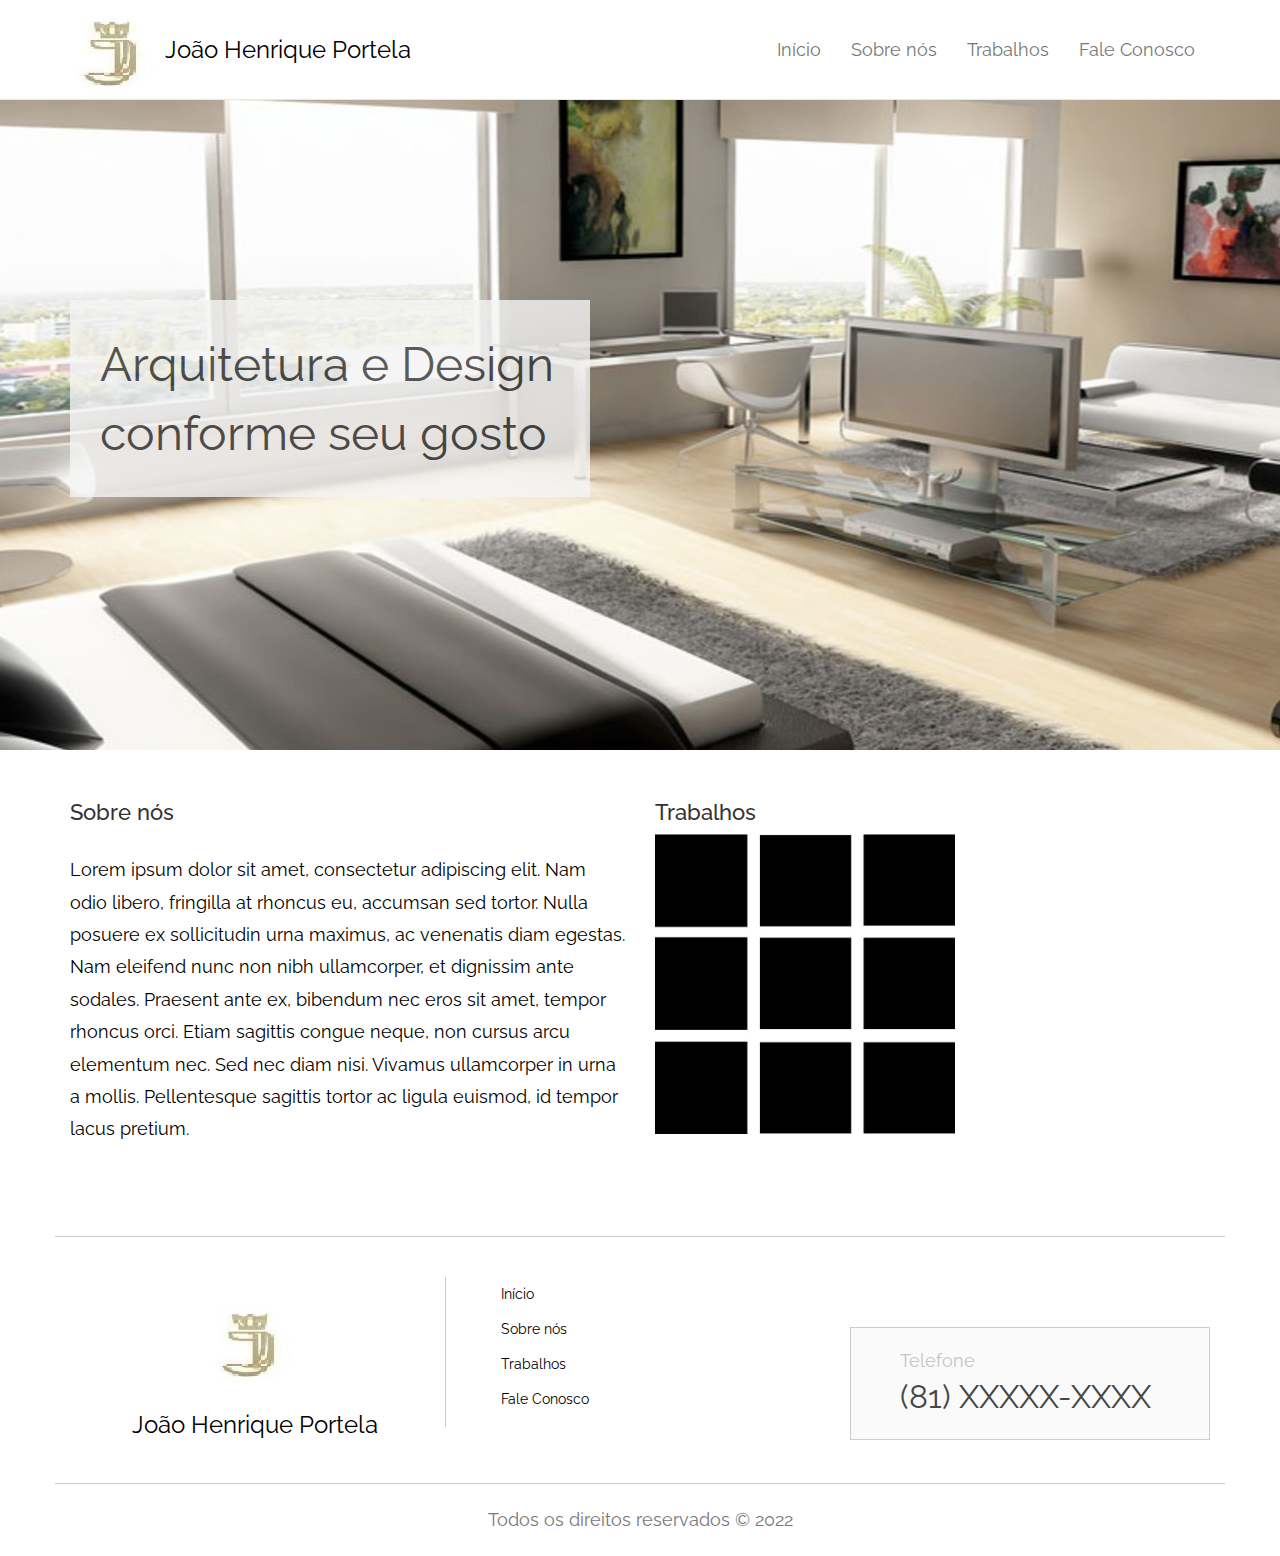
<file: projeto02/index.html>
<!DOCTYPE html>
<html lang="en">

<head>
    <meta charset="utf-8">
    <meta http-equiv="X-UA-Compatible" content="IE=edge">
    <meta name="viewport" content="width=device-width, initial-scale=1">
    <meta name="description" content="">
    <meta name="author" content="">
    <link rel="icon" href="../../favicon.ico">

    <title>João Henrique Portela - Arquiteto e design de interiores</title>

    <link href="https://fonts.googleapis.com/css2?family=Raleway:ital@1&display=swap" rel="stylesheet">

    <link href="css/bootstrap.min.css" rel="stylesheet">

    <link href="css/ie10-viewport-bug-workaround.css" rel="stylesheet">

    <link href="css/style.css" rel="stylesheet">

    <script src="js/ie-emulation-modes-warning.js"></script>


</head>

<body>

    <!-- Fixed navbar -->
    <nav class="navbar navbar-default navbar-fixed-top">
        <div class="container">
            <div class="navbar-header">
                <button type="button" class="navbar-toggle collapsed" data-toggle="collapse" data-target="#navbar" aria-expanded="false" aria-controls="navbar">
                    <span class="sr-only">Toggle navigation</span>
                    <span class="icon-bar"></span>
                    <span class="icon-bar"></span>
                    <span class="icon-bar"></span>
                </button>
                <a class="navbar-brand" href="index.html">
                    <img src="img/logoJ.jpg" class="logo" alt="Logo do João Henrique Portela - Arquiteta e Design de interiores" title="Logo do João Henrique Portela - Arquiteto e Design de interiores" href="index.html" />
                    <span class="logo">João Henrique Portela</span>
                </a>
            </div>
            <div id="navbar" class="collapse navbar-collapse">
                <ul class="nav navbar-nav">
                    <li><a href="index.html">Início</a></li>
                    <li><a href="sobrenos.html">Sobre nós</a></li>
                    <li><a href="trabalhos.html">Trabalhos</a></li>
                    <li><a href="faleconosco.html">Fale Conosco</a></li>
                </ul>

            </div>
            <!--/.nav-collapse -->
        </div>
    </nav>

    <!-- Begin page content -->
    <div class="container-fluid img_home">
        <div class="container">
            <div class="texto_home">
                Arquitetura e Design
                <br>
                conforme seu gosto
            </div>
        </div>
    </div>

    <div class="container">
        <div class="row">
            <div class="col-sm-6">
                <h2>Sobre nós</h2>
                <p class="p_home">
                    Lorem ipsum dolor sit amet, consectetur adipiscing elit. Nam odio libero, fringilla at rhoncus eu, accumsan sed tortor. Nulla posuere ex sollicitudin urna maximus, ac venenatis diam egestas. Nam eleifend nunc non nibh ullamcorper, et dignissim ante sodales. Praesent ante ex, bibendum nec eros sit amet, tempor rhoncus orci. Etiam sagittis congue neque, non cursus arcu elementum nec. Sed nec diam nisi. Vivamus ullamcorper in urna a mollis. Pellentesque sagittis tortor ac ligula euismod, id tempor lacus pretium.
                </p>
            </div>
            <div class="col-sm-6">
                <h2>Trabalhos</h2>
                <img src="img/template_instagram.jpg" width="300px" />
            </div>
        </div>
    </div>

    <footer class="footer">
        <div class="container">
            <div class="row">
                <div class="col-md-4 text-center">
                    <img src="img/logoJ.jpg" class="logo" alt="Logo do João Henrique Portela - Arquiteto e Design de interiores" title="Logo do João Henrique Portela - Arquiteto e Design de interiores" />
                    <br />
                    <span class="logo">João Henrique Portela</span>
                </div>
                <div class="col-md-4 divisao">
                    <ul>
                        <li><a href="index.html">Início</a></li>
                        <li><a href="sobrenos.html">Sobre nós</a></li>
                        <li><a href="trabalhos.html">Trabalhos</a></li>
                        <li><a href="faleconosco.html">Fale Conosco</a></li>
                    </ul>
                </div>
                <div class="col-md-4">
                    <div class="footer_telefone text-center">
                        <div class="text-left">
                            Telefone
                            <br />
                            <span>
                                (81) XXXXX-XXXX
                            </span>
                        </div>
                    </div>
                </div>
            </div>
            <p class="text-muted text-center">Todos os direitos reservados &copy; 2022</p>
        </div>
    </footer>


    <!-- Bootstrap core JavaScript
    ================================================== -->
    <!-- Placed at the end of the document so the pages load faster -->
    <script src="https://ajax.googleapis.com/ajax/libs/jquery/1.12.4/jquery.min.js"></script>
    <script src="js/bootstrap.min.js"></script>
    <!-- IE10 viewport hack for Surface/desktop Windows 8 bug -->
    <script src="js/ie10-viewport-bug-workaround.js"></script>
</body>

</html>
</file>
<file: projeto02/css/style.css>
/* Sticky footer styles
-------------------------------------------------- */
html {
  position: relative;
  min-height: 100%;
}
body {
  /* Margin bottom by footer height */
  margin-bottom: 300px;
}
.footer {
  position: absolute;
  bottom: 0;
  width: 100%;
  /* Set the fixed height of the footer here */
  height: 300px;
}


/* Custom page CSS
-------------------------------------------------- */
/* Not required for template or sticky footer method. */

body > .container {
  padding: 0px 15px 80px;
}

.distancia_menu {
    padding-top: 150px !important;
}

.container .text-muted {
  margin: 20px 0;
}

.footer > .container {
  padding-right: 15px;
  padding-left: 15px;
}

code {
  font-size: 80%;
}

body {
    font-family: 'Raleway', sans-serif;
}

h2 {
    font-size:22px;    
}

p {
    line-height: 180%;
    font-size: 18px;
    color: #000;
}
p.p_home {
    margin-top: 30px;
}

.texto_home {
    background-color: whitesmoke;
    font-size: 48px;
    margin-top: 200px;
    padding: 30px;
    max-width: 520px;
    opacity: 0.8;
}

.img_home {
    background-image: url("../img/bg_home.jpg");
    background-position: center;
    height: 650px;
    margin-top: 100px;
    margin-bottom: 30px;
}

img.logo {
    width: 85px;
    float: left;
}

span.logo {
    margin-top: 25px;
    display: inline-block;
    font-size: 24px;
    margin-left: 10px;
    color: black;
}
footer img.logo {
    float: none;
    margin-top: 30px;
}

footer ul li a, footer ul li a:hover {
    text-decoration: none;
    line-height: 35px;
    color: black;
}
footer ul li {
    list-style: none;
}
.navbar-default {
    background-color: white;
    height: 100px;
}
.navbar-default .navbar-nav {
    margin-top: 25px;
    float: right;
}

.navbar-default .navbar-nav>li>a {
    font-size: 18px;
}

.realizacoes{
    font-weight: bold;
    font-size: 25px;
}

.textos_trabalho{
    margin-bottom: 30px;
}

.residencial{
    margin-top: 30px;
    font-size: 20px;
    font-weight: bold;
}

.residencial1{
    margin-right: 29px;
    margin-left: 50px;
}

.comercial{
    margin-top: 30px;
    font-size: 20px;
    font-weight: bold
}

.comercial1{
    margin-right: 30px;
    margin-left: 50px;
}

.publico{
    margin-top: 30px;
    font-size: 20px;
    font-weight: bold;
}

.publico1{
    margin-right: 25px;
    margin-left: 50px;
}

/* Smartphone */
.navbar-header .navbar-toggle {
    margin-top: 30px;
}

footer {
    margin-top: 40px;
}
footer .row {
    padding-top: 40px;
    padding-bottom: 40px;
    border-top: 1px solid rgb(204, 204, 204);
    border-bottom: 1px solid rgb(204, 204, 204);
}
footer .divisao {
    border-left: 1px solid rgb(204, 204, 204);
}
.footer_telefone {
    background-color: rgb(250, 250, 250);
    border: 1px solid rgb(205, 205, 205);
    color: rgb(197, 197, 197);
    font-size: 18px;
    padding: 20px;
    margin-top: 50px;
}
.footer_telefone div {
    width: 260px;
    margin: auto;
}

.footer_telefone  span {
    color: rgb(70, 70, 70);
    font-size: 32px;
}


/* Página Contato - Parte 1*/
h1 {
    font-size: 48px;
    text-align: center;
    font-weight: bold;
}
.contato_destaque h3 {
    color: black;
    font-weight: bold;
}
.contato_destaque p {
    font-size: 30px;
}
.contato_horario, .contato_horario h3, .contato_horario p {
    font-size: 24px;
}
.contato_horario h3 {
    font-weight: bold;
    color: black;
}
.contato_horario p {
    color: rgb(120, 120, 120);
}


/* Página Contato - Parte 2*/
.container_form_contato {
    font-size: 24px;
    margin-top: 150px;
}
.container_form_contato textarea {
    width: 100%;
    height: 300px;
    margin-top: 20px;
    margin-bottom: 15px;
    
}
.container_form_contato textarea, 
.container_form_contato input[type=text], 
.container_form_contato input[type=email] {
    background-color: rgb(246,246,246);
    padding: 20px;
    border: 1px solid rgb(220, 220, 220);
    color: rgb(180, 180, 180);
}

.container_form_contato input[type=text], 
.container_form_contato input[type=email] {
    width: 265px;
}
.container_form_contato input[type=email] {
    margin-left: 20px;
    margin-right: 20px;
}

.container_form_contato input[type=submit] {
    color: white;
    background-color: rgb(229, 181, 83);
    border: none;
    padding: 20px 35px;
}



/* Smartphone */
@media (max-width: 768px) {
    .navbar-default .navbar-nav>li>a {
        background-color: white;
    }
    .navbar-default .navbar-nav>li>a:hover{
        background-color: lightgrey;
    }
    .navbar-default .navbar-collapse, .navbar-default .navbar-form {
        border: none;
    }
    .contato_destaque p {
        font-size: 20px;
    }
    .container_form_contato input[type=text], 
    .container_form_contato input[type=email] {
        width: 100%;
    }
    
    .container_form_contato input[type=email] {
        margin-left: 0px;
        margin-right: 0px;
    }
    
    .texto_home {
        font-size: 48px;
        margin-top: 100px;
        padding: 20px;
        max-width: 520px;
        opacity: 0.8;
        margin-left: -20px;
        margin-right: 20px;
    }
    
}



/* Tablet */
@media (min-width: 768px) and (max-width: 992px) {
    .nav>li>a {
        padding: 7px;
        font-size: 12px;
        margin-top: 10px;
    }
    body {
      /* Margin bottom by footer height */
      margin-bottom: 600px;
    }
    footer {
        height: 600px !important;
    }
    .contato_destaque p {
        font-size: 24px;
    }
    .container_form_contato input[type=text], 
    .container_form_contato input[type=email] {
        width: 222px;
    }
    .container .navbar-brand .logo{
        font-size: 12px
    }
}



/* Desktop Medio */
@media (min-width: 992px) and (max-width: 1200px) {
    .container_form_contato input[type=text], 
    .container_form_contato input[type=email] {
        width: 215px;
    }
}
</file>
<file: projeto02/css/ie10-viewport-bug-workaround.css>
/*!
 * IE10 viewport hack for Surface/desktop Windows 8 bug
 * Copyright 2014-2015 Twitter, Inc.
 * Licensed under MIT (https://github.com/twbs/bootstrap/blob/master/LICENSE)
 */

/*
 * See the Getting Started docs for more information:
 * http://getbootstrap.com/getting-started/#support-ie10-width
 */
@-ms-viewport     { width: device-width; }
@-o-viewport      { width: device-width; }
@viewport         { width: device-width; }
</file>
